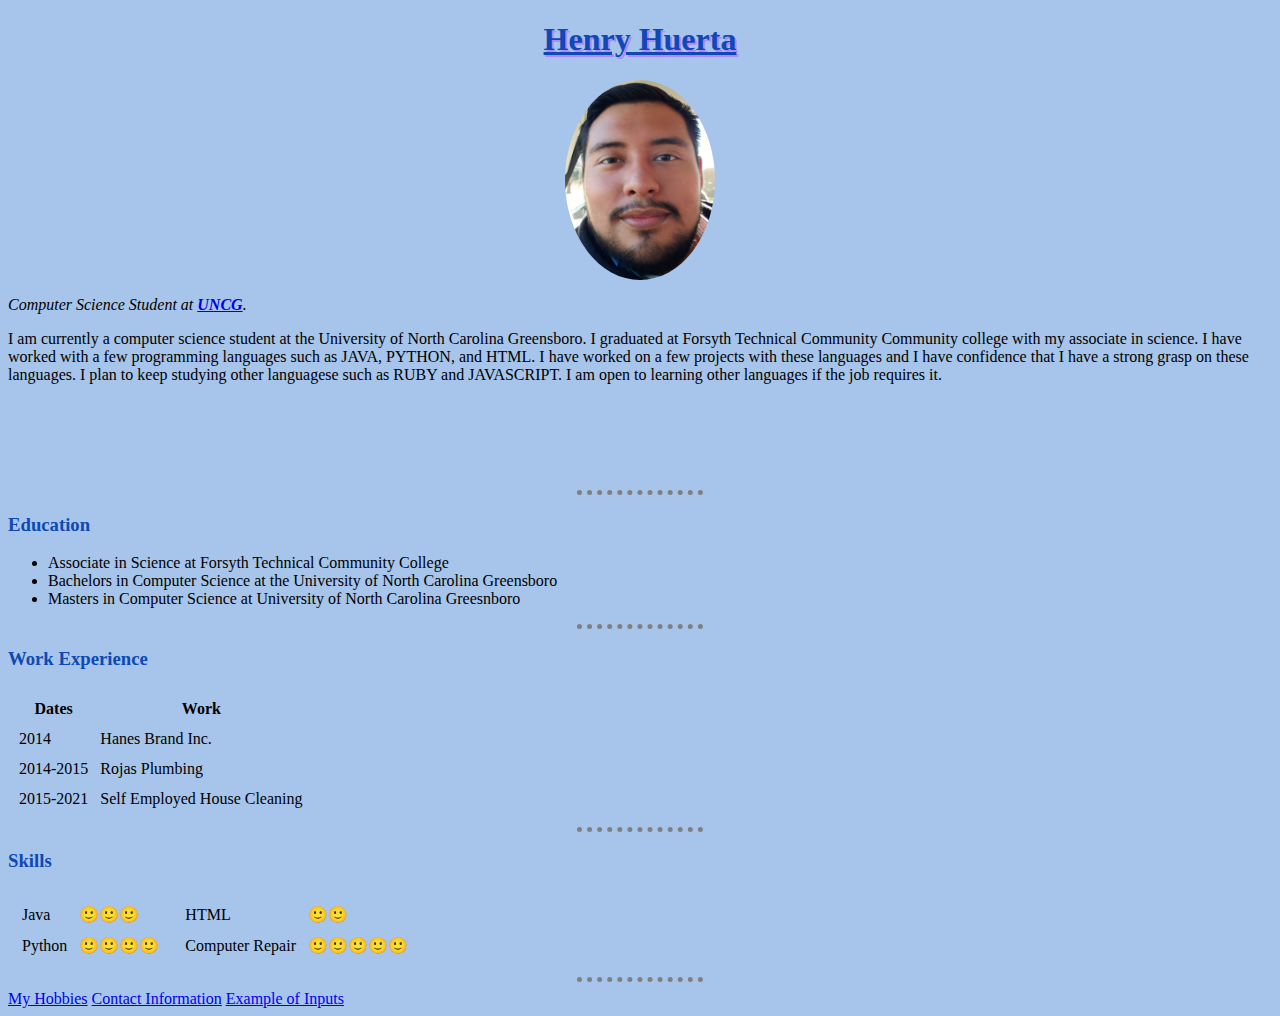
<file: index.html>
<!DOCTYPE html>
<html lang="en" dir="ltr">

<head>
  <meta charset="utf-8">
  <title>Henry's Personal Website</title>
  <link rel="stylesheet" href="css/styles.css">

</head>

<body>
  <table cellspacing="20">
    <tr>
      <h1>Henry Huerta</h1>
    </tr>
    <tr>
      <td>
        <tr> <img src="kikicv.jpg" width="150" height="200" alt="Computer Science" /></tr>
        <p><em>Computer Science Student at <strong><a href="https://www.uncg.edu/">UNCG</a></strong>.</em></p>
        <p>I am currently a computer science student at the University of North Carolina Greensboro.
          I graduated at Forsyth Technical Community Community college with my associate in science.
          I have worked with a few programming languages such as JAVA, PYTHON, and HTML.
          I have worked on a few projects with these languages and I have confidence that I have a strong
          grasp on these languages. I plan to keep studying other languagese such as RUBY and JAVASCRIPT.
          I am open to learning other languages if the job requires it.</p>
      </td>
    </tr>
  </table>
  <hr />
  <h3>Education</h3>
  <ul>
    <li>Associate in Science at Forsyth Technical Community College</li>
    <li>Bachelors in Computer Science at the University of North Carolina Greensboro</li>
    <li>Masters in Computer Science at University of North Carolina Greesnboro</li>
  </ul>
  <hr />
  <h3>Work Experience</h3>
  <table cellspacing="10">
    <thead>
      <tr>
        <th>Dates</th>
        <th>Work</th>
      </tr>
    </thead>
    <tbody>
      <tr>
        <td>2014</td>
        <td>Hanes Brand Inc.</td>
      </tr>
      <tr>
        <td>2014-2015</td>
        <td>Rojas Plumbing</td>
      </tr>
      <tr>
        <td>2015-2021</td>
        <td>Self Employed House Cleaning</td>
      </tr>
    </tbody>
    <tfoot>

    </tfoot>
  </table>
  <hr />
  <h3>Skills</h3>
  <table>
    <tr>
      <td>
        <table cellspacing="10">
          <tr>
            <td>Java</td>
            <td>🙂🙂🙂</td>
          </tr>
          <tr>
            <td>Python</td>
            <td>🙂🙂🙂🙂</td>
          </tr>
        </table>
      </td>
      <td>
        <table cellspacing="10">
          <tr>
            <td>HTML</td>
            <td>🙂🙂</td>
          </tr>
          <tr>
            <td>Computer Repair</td>
            <td>🙂🙂🙂🙂🙂</td>
          </tr>
        </table>
      </td>
    </tr>
  </table>
  <hr />

  <a href="hobbies.html">My Hobbies</a>
  <a href="Contact.html">Contact Information</a>
  <a href="inputs.html">Example of Inputs</a>

</body>

</html>
</file>
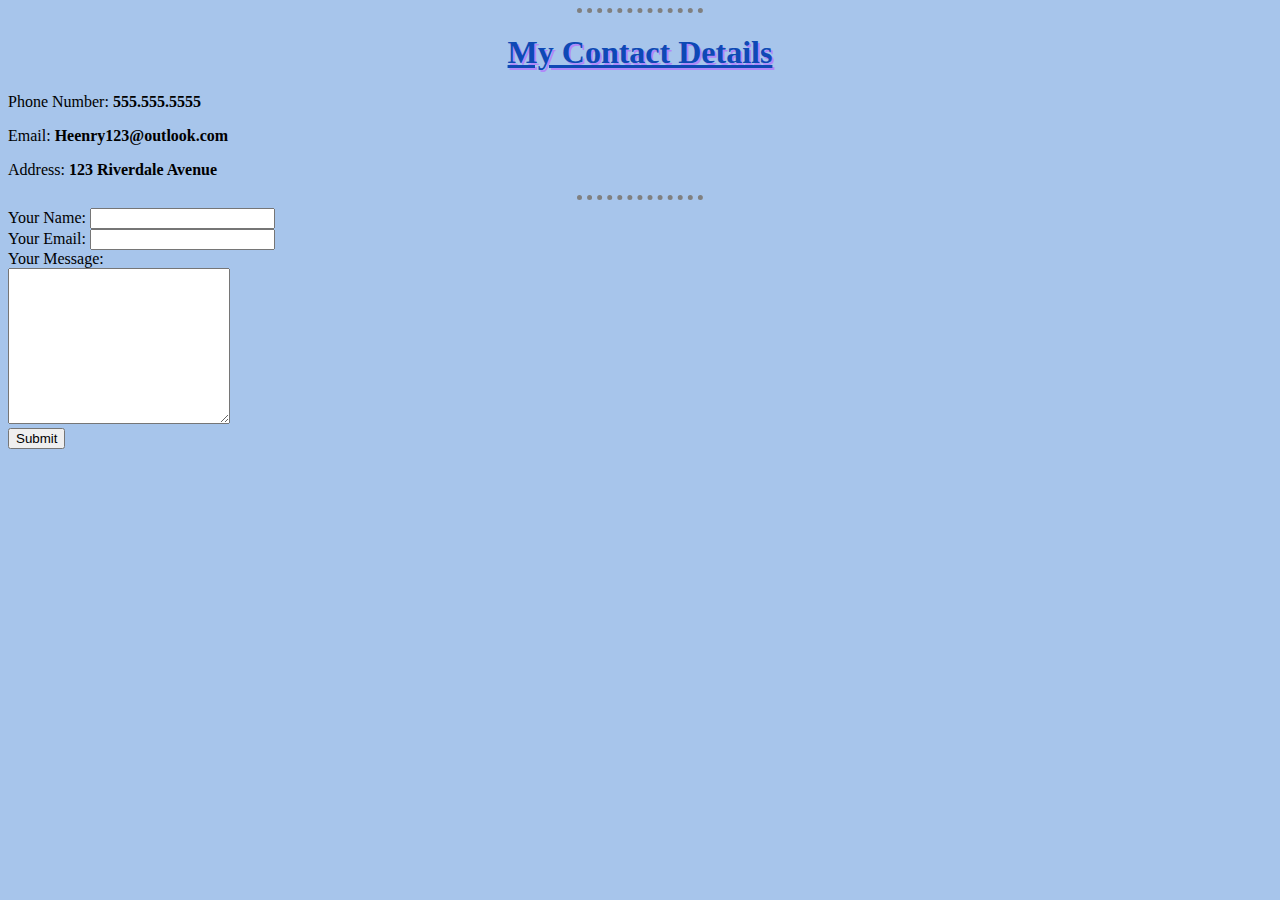
<file: Contact.html>
<!DOCTYPE html>
<html>

<head>
  <meta charset="utf-8">
  <title>Contact Me</title>
  <link rel="stylesheet" href="css/styles.css">
</head>

<body>
  <hr />
  <h1>My Contact Details</h1>
  <p>
    Phone Number: <strong>555.555.5555</strong>
  </p>
  <p>
    Email: <strong>Heenry123@outlook.com</strong>
  </p>
  <p>
    Address: <strong>123 Riverdale Avenue</strong>
  </p>
  <hr>
  <form action="mailto:Bmthblunt1@outlook.com" method="post" enctype="text/plain">
    <label>Your Name:</label>
    <input type="text" name="yourName" value="" /><br>
    <label>Your Email:</label>
    <input type="email" name="yourEmail" value=""><br>
    <label>Your Message:</label><br>
    <textarea name="yourMessage" rows="10" cols="25"></textarea><br>
    <input type="submit" name="">
  </form>
</body>

</html>
</file>
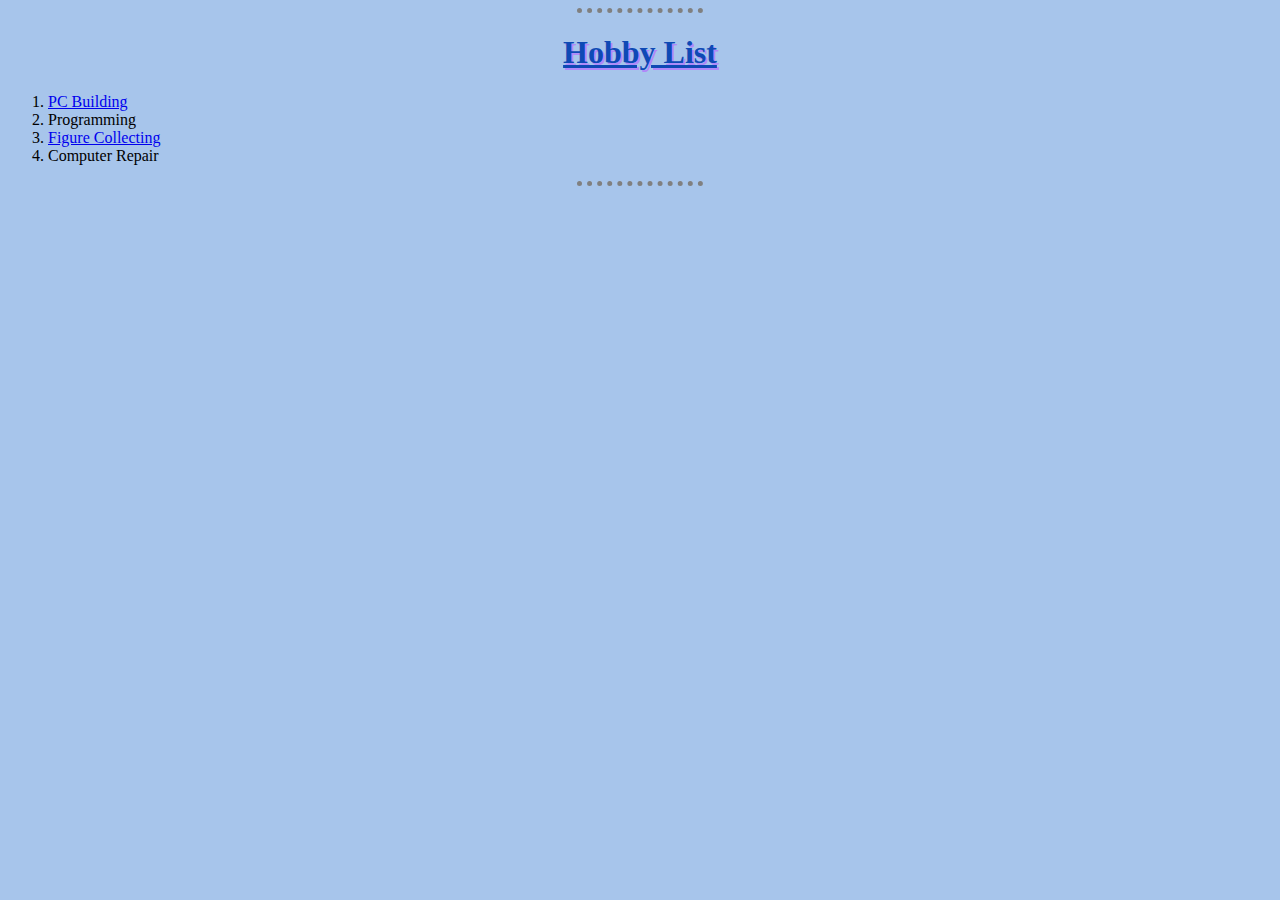
<file: hobbies.html>
<!DOCTYPE html>
<html>

<head>
  <meta charset="utf-8">
  <title>My Hobbies</title>
  <link rel="stylesheet" href="css/styles.css">
</head>

<body>
  <hr />
  <h1>Hobby List</h1>
  <ol>
    <li>
      <a href="https://www.youtube.com/user/GamersNexus/featured">PC Building</a>
    </li>
    <li>
      Programming
    </li>
    <li>
      <a href="https://www.amiami.com/eng/">Figure Collecting</a>
    </li>
    <li>
      Computer Repair
    </li>
  </ol>
  <hr />
</body>

</html>
</file>
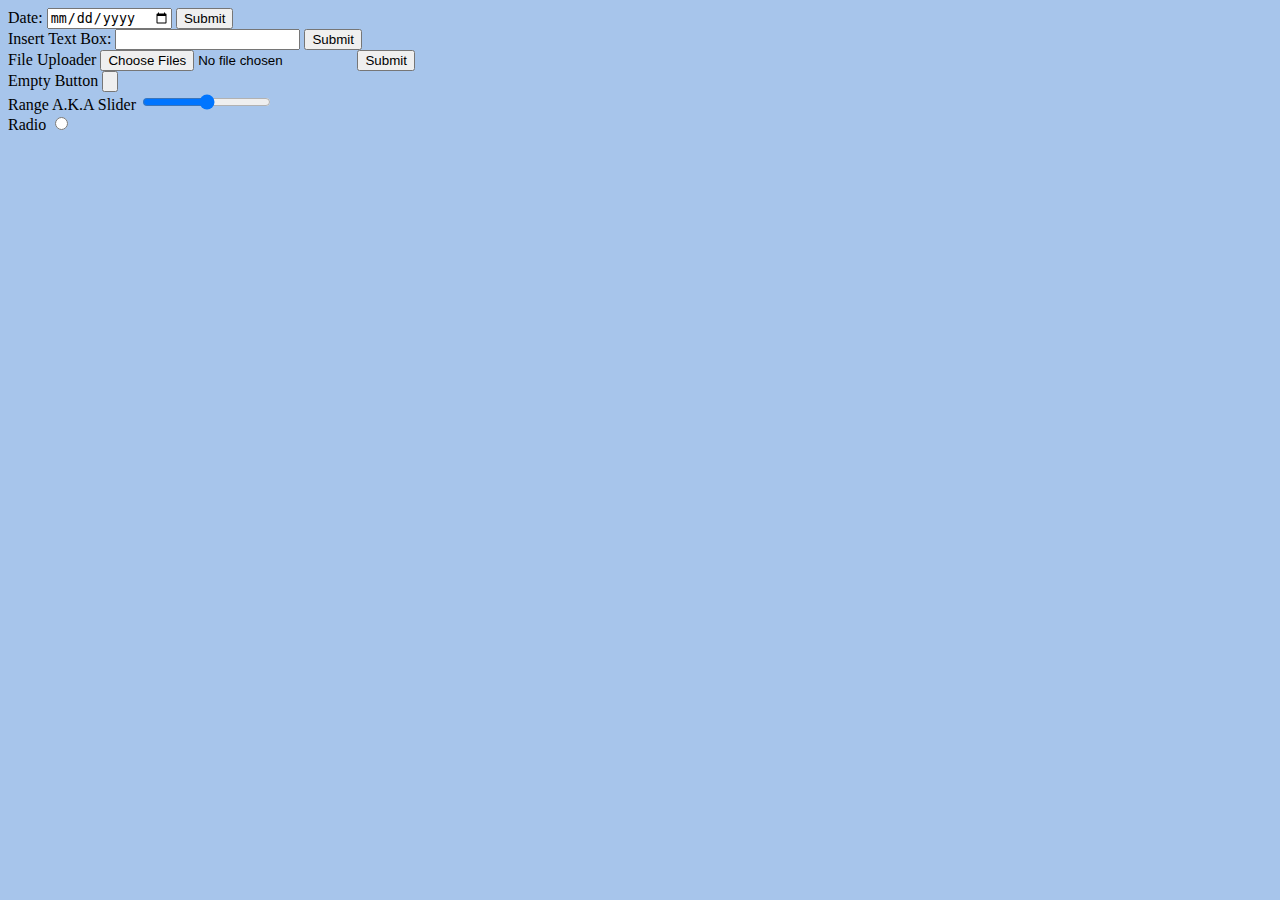
<file: inputs.html>
<!DOCTYPE html>
<html>

<head>
  <meta charset="utf-8">
  <title>Examples of different types of inputs within forms.</title>
  <link rel="stylesheet" href="css/styles.css">
</head>
<form class="" action="index.html" method="post">
  <label>Date:</label>
  <input type="date" name="enterDate">
  <input type="submit" name="">
  <br />
  <label>Insert Text Box:</label>
  <input type="text" name="" value="">
  <input type="submit" name="">
  <br>
  <label>File Uploader</label>
  <input type="file" multiple>
  <input type="submit" name="">
  <br>
  <label>Empty Button</label>
  <input type="button" value="">
  <br>
  <label>Range A.K.A Slider</label>
  <input type="range" name="" value="">
  <br>
  <label>Radio</label>
  <input type="radio">

<body>

</body>

</html>
<!-- Another way to write this form is this way
<form>
 <input type="text"><br>
 <input type="submit"><br>
 <input type="file"><br>
 <input type="date"><br>
 <input type="radio"><br>
 <input type="range"><br>
</form>
-->
</file>
<file: css/styles.css>
body{
  background-color: #a7c5eb;
}

hr {
  border-style: none;
  border-top-style: dotted;
  border-color: grey;
  border-width: 5px;
  width: 10%;
}

h1 {
  color: #0e49b5;
  text-decoration:underline;
  text-align: center;
  text-shadow: 2px 2px #b088f9;
}

h3 {
  color:#0e49b5;
}

img {
  display:block;
  margin-left:auto;
  margin-right:auto;
  border-radius: 50%;
}
</file>
